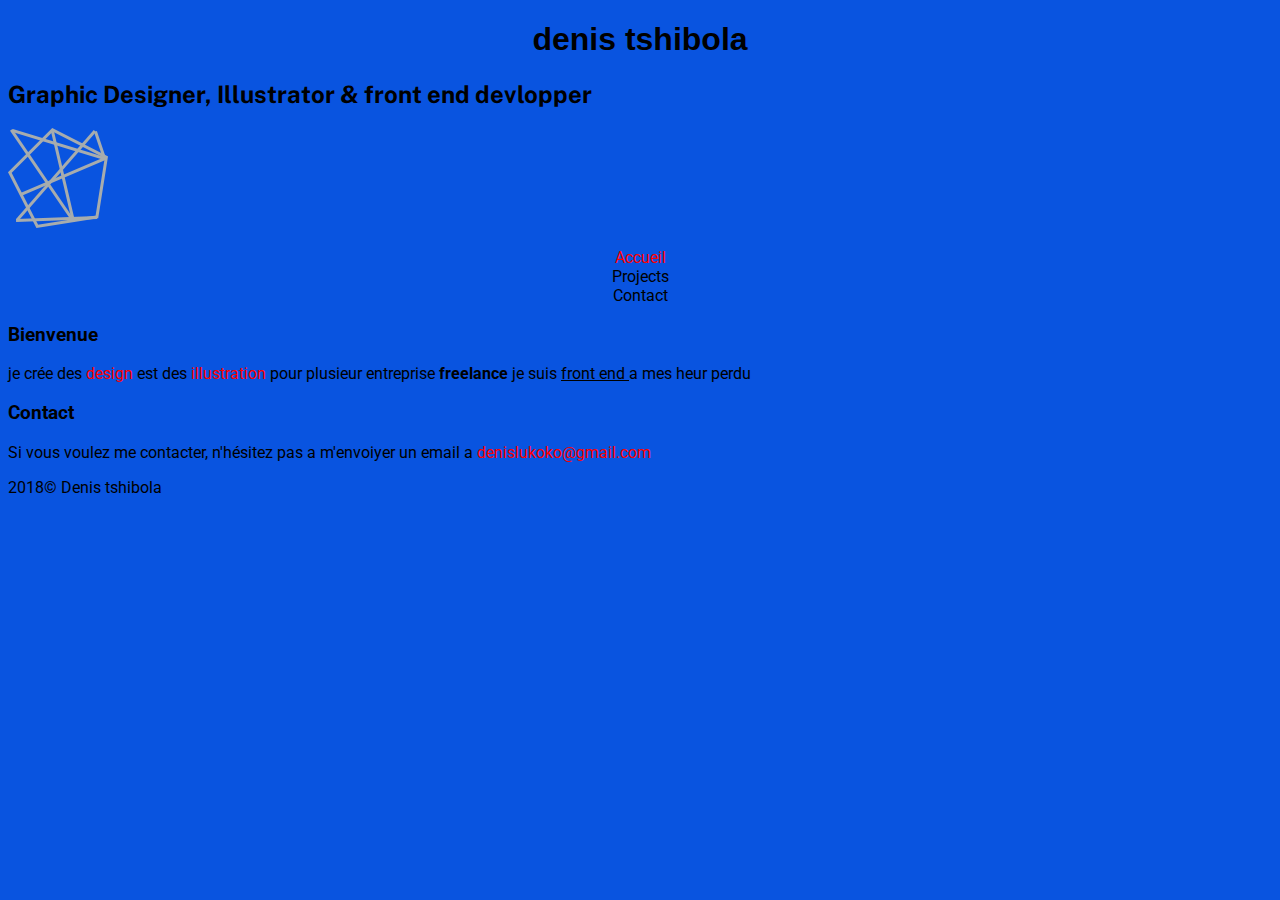
<file: html_1/projetbasehtml/index.html>
<!doctype html>
<html>
<head>
    

  <meta charset="utf-8">
  <title>Denis tshibola </title>
    
    <link rel="stylesheet"  type="text/css"  href="design/default.css">
   
    
    
    
     
    <link href="https://fonts.googleapis.com/css?family=Public+Sans|Roboto&display=swap" rel="stylesheet"> 
    
   
    </head>


    
    
    <!-- CORPS  DE  la page    -->
    <body>
        
        <!-- ENTETE -->
        <header>
        <!-- PRENON et  NOM  -->
        <h1>denis tshibola  </h1>
        
        
        <!-- STATUT --> 
        <h2>Graphic Designer, Illustrator &  front end  devlopper    </h2>
        
            
            <!-- LOGO  -->
            
            <img src="pictures/logo.png"  alt="logo"  title="Ceci est mon logo " id="logo"/>
            
            
            
                
                </header>
        
        
        
        <!--  MENU -->
        <nav>
        <ul>
            <li> <a href="index.html" title="Acceuil">Accueil </a></li>
        <li><a href="#projects"  title="Acceuil  deux ">Projects</a> </li>
        <li><a href="#contact" title="Contact"> Contact </a> </li>
            
            </ul>
        
        </nav>
        
        <!-- PRESENTATION  -->
        <section>
            
            <h3>  Bienvenue </h3>
            
        <!-- DeSCRPTION -->
        <p> je crée des  <a> design </a>est  des <a>illustration </a> pour  plusieur  entreprise <b> freelance </b>  je  suis <u>front  end  </u>  a  mes heur perdu  </p>
        
        </section>
        
        
        <!-- <CONTACT -->
        
     <section>
        
        <h3>  Contact </h3>
         
         <!-- DESCRIPTION   -->
         
         <p>  Si  vous  voulez  me   contacter,  n'hésitez pas  a  m'envoiyer un email  a  <a href="mailto:denislukoko@gmail.com">denislukoko@gmail.com </a> </p>
        
        </section>
        
        
        <!-- FOOTER  -->
        <footer>
            
            <span> 2018&copy;  Denis tshibola  </span>
        
        </footer>
      
       
    
</body>
</html>
</file>
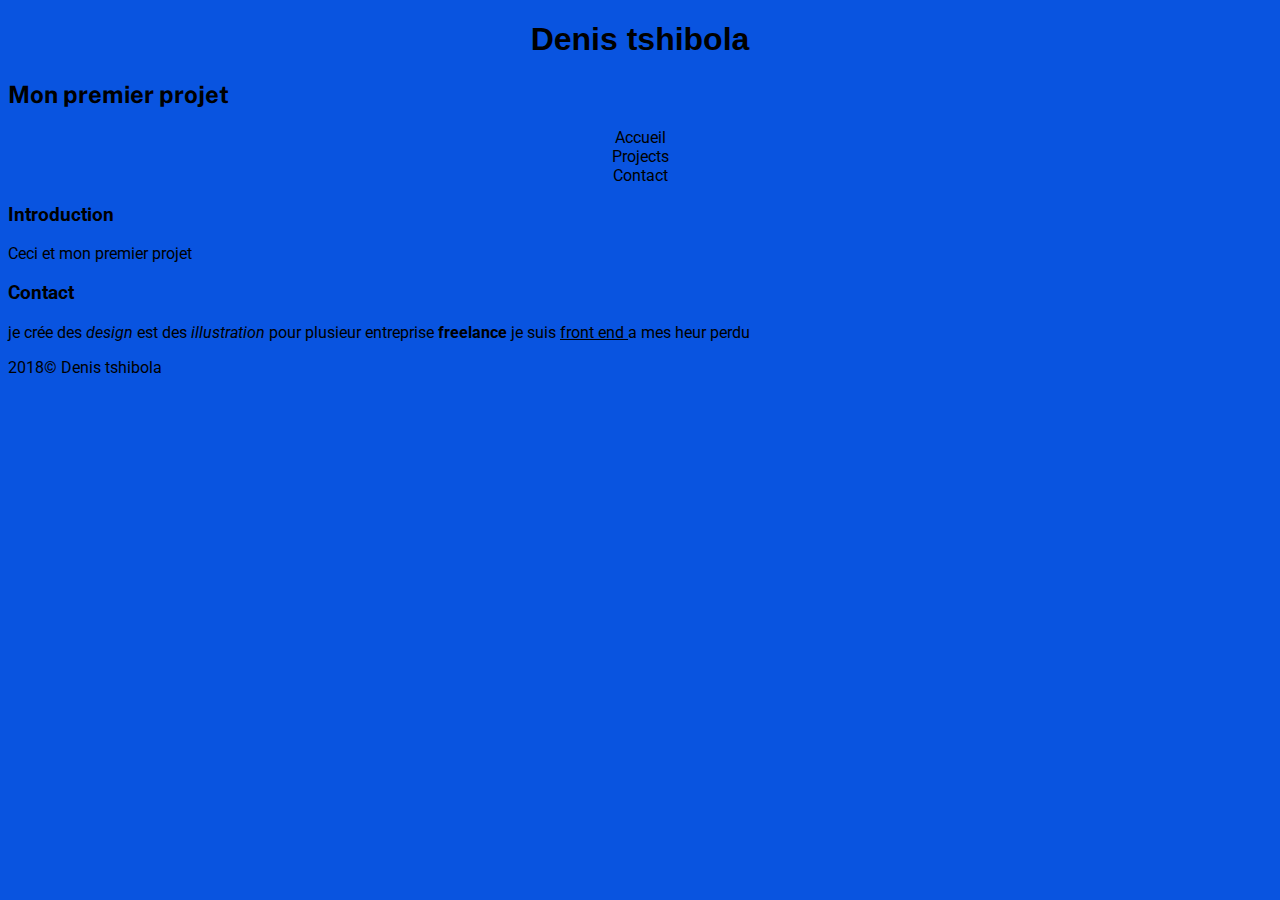
<file: html_1/projetbasehtml/firstprojec.html>
<!doctype html>
<html lang="fr">
<head>
  <meta charset="utf-8">
  <title> mon premier projet  denis tshibolqa    </title>
 
     <link rel="stylesheet"  type="text/css"  href="design/default.css">
    
  
     
    <link href="https://fonts.googleapis.com/css?family=Public+Sans|Roboto&display=swap" rel="stylesheet"> 
    
   
    
    
    
</head>
<body>
    
    <!-- ENTETE  -->
    <header>
    
    
    
    
    
    <!-- PRENON  et  NOM  -->
    <h1> Denis tshibola </h1>
    
    
    <!-- MON  premier projet  -->
    <h2>Mon premier projet </h2>
    
    </header>
    
    
        
        
    <!-- MENU -->
    <nav>
    <ul>    
    
        
        <li> <a href="index.html">Accueil </a></li>
        <li><a href="#projects">Projects</a> </li>
        <li><a href="#contact"> Contact </a> </li>
    
    </ul>
    
    </nav>
    
    
    <!-- INTRODUUCTION    -->  
    <section>
        
        <h3>  Introduction </h3>
        
    <!-- DESCRIPTION DU PROJET   --> 
    <p>  Ceci  et  mon  premier  projet </p>
        
    </section>
    
    <!--  CONTACT   -->
    
    <section>
    
    <h3> Contact </h3>
        <!-- DeSCRPTION -->
        <p> je crée des  <i> design </i>est  des <em>illustration </em> pour  plusieur  entreprise <b> freelance </b>  je  suis <u>front  end  </u>  a  mes heur perdu  </p>
        
        
        
        
    
    </section>
    
    
    
        <!-- FOOTER  -->
        <footer>
            
            <span> 2018&copy;  Denis tshibola  </span>
        
        </footer>
    
    
  
</body>
</html>
</file>
<file: html_1/projetbasehtml/design/default.css>
/*ceci  est  mon  commentaire   */

#logo {
    
    
    
    
}

body {
   font-family: 'Roboto', sans-serif;
    background-color: #0954e0  ;
    
    
}


h1 {
    font-family: 'theblacklist', arial,  sans-serif; 
    text-align: center;
    
    
}

h2 {
   font-family: 'Public Sans', sans-serif;
   
}




a  {
    text-decoration: none; 
    color:  black; 
    
}


ul  {
    padding:  0; 
    
    
}

li {
    
    list-style-type: none;
}

nav {
    text-align: center;
    
}



@font-face {
    font-family: 'theblackliste';
    src:'../src/theblackliste.ttf')  format('truetype');
    
    
    
}


.bienvenue {
   color: red; 
    
    
}


section {
    
    
}

p a {
    color:   red;
    
    
}

a[title="Acceuil"] {
    color:  red;
    
    
}
</file>
